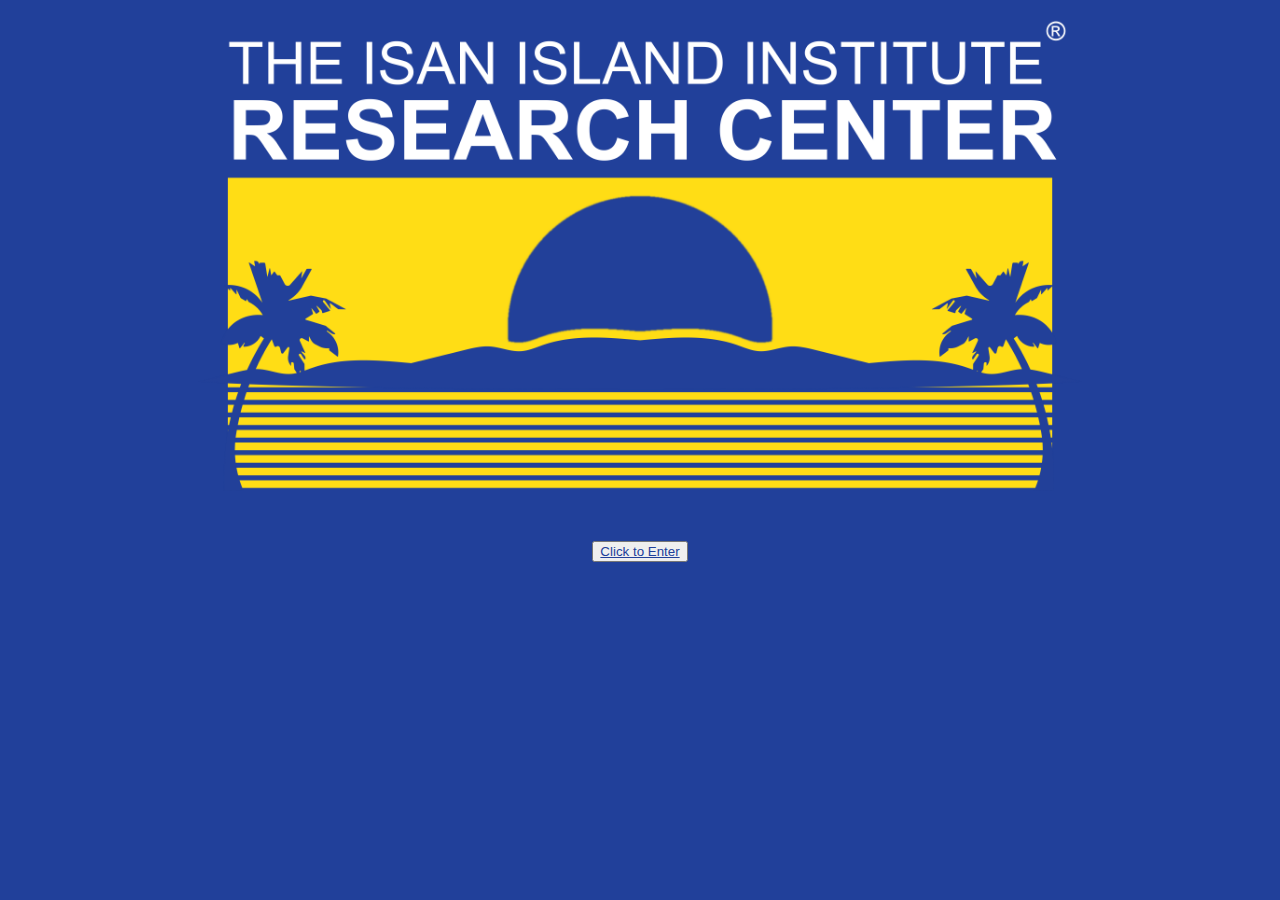
<file: index.html>
<!DOCTYPE html>
<html>
<head>
  <title>
    Miniluv Official
  </title>
    <link rel="shortcut icon" type="image/png" href="images/favicon.png" />



  <!-- Get Bootstrap from here: http://getbootstrap.com/getting-started/ -->

  <!-- <link rel="stylesheet" href="https://maxcdn.bootstrapcdn.com/bootstrap/3.3.7/css/bootstrap.min.css" integrity="sha384-BVYiiSIFeK1dGmJRAkycuHAHRg32OmUcww7on3RYdg4Va+PmSTsz/K68vbdEjh4u" crossorigin="anonymous"> -->
  <link href='style/style.css' rel='stylesheet' type='text/css'>

</head>

<body class="landing">
    <img class= "center" class="image" src="images/research_center.png" width="70%" height="auto" class="image" style="width"/>

    </div>
  </div>
  <h1> <button> <a class="souptime" href="hidden_landing.html"> Click to Enter </a></button></h1>
</body>
</html>
</file>
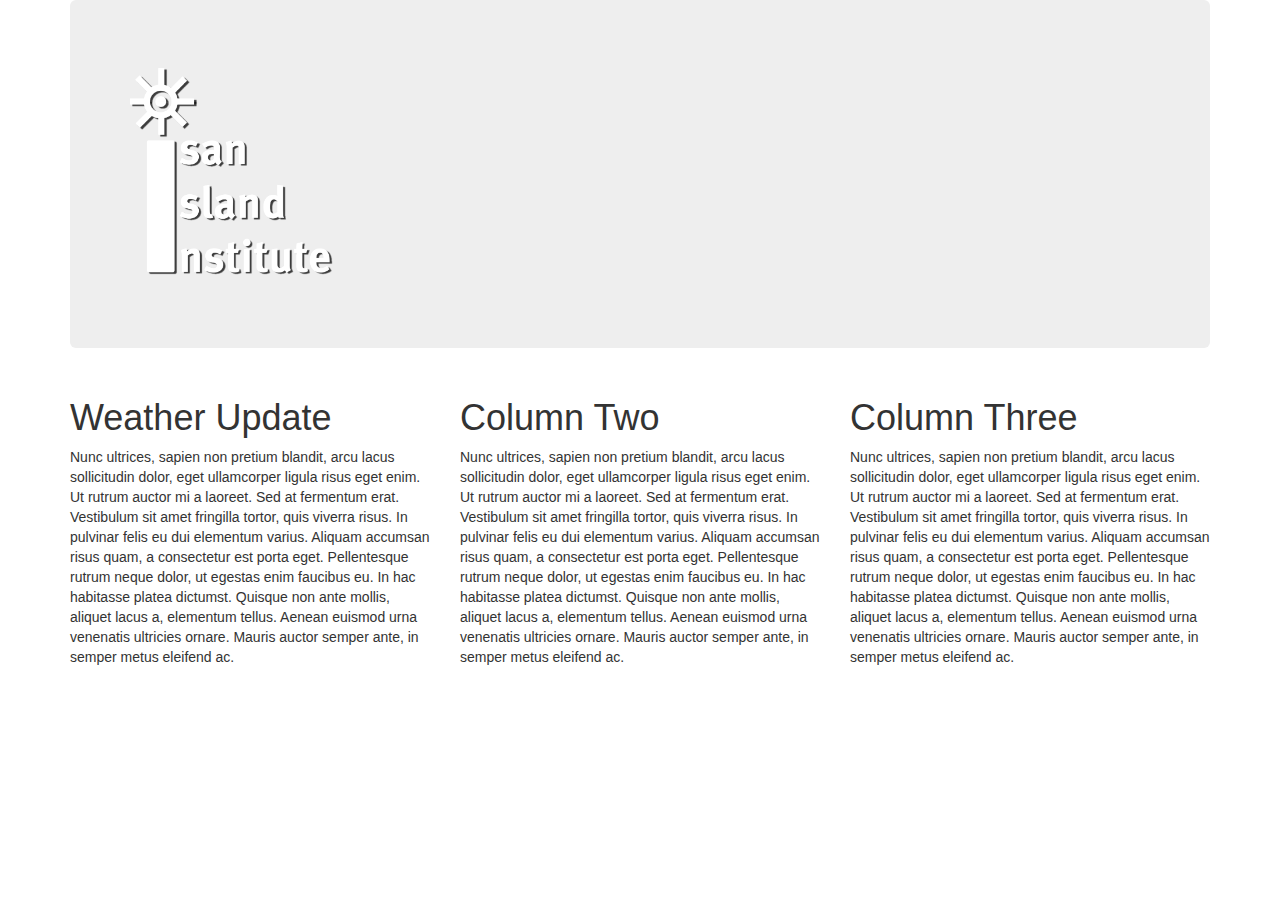
<file: hidden_landing.html>
<!DOCTYPE html>
<html>
<head>
  <title>
    Miniluv Official
  </title>
    <link rel="shortcut icon" type="image/png" href="images/favicon.png" />

 <link rel="stylesheet" href="https://maxcdn.bootstrapcdn.com/bootstrap/3.3.7/css/bootstrap.min.css" integrity="sha384-BVYiiSIFeK1dGmJRAkycuHAHRg32OmUcww7on3RYdg4Va+PmSTsz/K68vbdEjh4u" crossorigin="anonymous">

</head>
<body>
  <div class="container">
    <div class="jumbotron">
      <h1><img src="images/web_header.png" width="20%" height="auto"></h1>
    </div>
  </div>

  <div class="container">
    <div class="row">
      <div class="col-sm-4">
        <h1>Weather Update</h1>
        Nunc ultrices, sapien non pretium blandit, arcu lacus sollicitudin dolor, eget ullamcorper ligula risus eget enim. Ut rutrum auctor mi a laoreet. Sed at fermentum erat. Vestibulum sit amet fringilla tortor, quis viverra risus. In pulvinar felis eu dui elementum varius. Aliquam accumsan risus quam, a consectetur est porta eget. Pellentesque rutrum neque dolor, ut egestas enim faucibus eu. In hac habitasse platea dictumst. Quisque non ante mollis, aliquet lacus a, elementum tellus. Aenean euismod urna venenatis ultricies ornare. Mauris auctor semper ante, in semper metus eleifend ac.
      </div>
      <div class="col-sm-4">
        <h1>Column Two</h1>
        Nunc ultrices, sapien non pretium blandit, arcu lacus sollicitudin dolor, eget ullamcorper ligula risus eget enim. Ut rutrum auctor mi a laoreet. Sed at fermentum erat. Vestibulum sit amet fringilla tortor, quis viverra risus. In pulvinar felis eu dui elementum varius. Aliquam accumsan risus quam, a consectetur est porta eget. Pellentesque rutrum neque dolor, ut egestas enim faucibus eu. In hac habitasse platea dictumst. Quisque non ante mollis, aliquet lacus a, elementum tellus. Aenean euismod urna venenatis ultricies ornare. Mauris auctor semper ante, in semper metus eleifend ac.
      </div>
      <div class="col-sm-4">
        <h1>Column Three</h1>
        Nunc ultrices, sapien non pretium blandit, arcu lacus sollicitudin dolor, eget ullamcorper ligula risus eget enim. Ut rutrum auctor mi a laoreet. Sed at fermentum erat. Vestibulum sit amet fringilla tortor, quis viverra risus. In pulvinar felis eu dui elementum varius. Aliquam accumsan risus quam, a consectetur est porta eget. Pellentesque rutrum neque dolor, ut egestas enim faucibus eu. In hac habitasse platea dictumst. Quisque non ante mollis, aliquet lacus a, elementum tellus. Aenean euismod urna venenatis ultricies ornare. Mauris auctor semper ante, in semper metus eleifend ac.
      </div>
    </div>
  </div>

</body>
</html>
</file>
<file: style/style.css>
.landing{
  text-align: center;
  background-color: #21409A;
  color: white;
  font-family: sans-serif;
}
.center{
  margin-left:auto;
  margin-right:auto;
  padding: 10px;
}

.souptime{
  //background-color: white;
  color: #21409A;
  height: auto;
  width: 80%;
  font-family: sans-serif;
}

.jumbotron{
  text-align: left;
  background-color: #21409A;
  color: white;
  image: left;
}

.container{
  background-color: #21409A;
}
</file>
